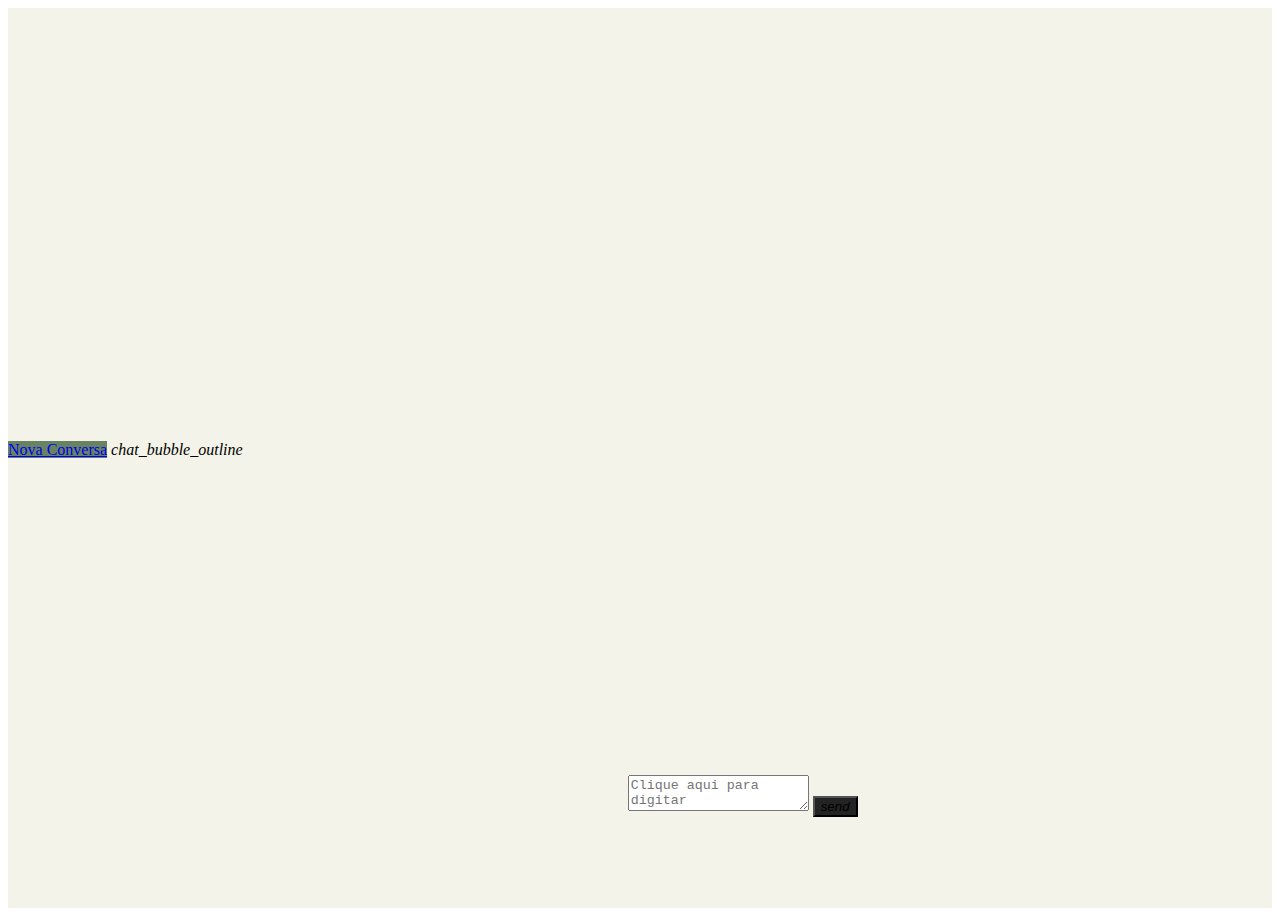
<file: HealHub-master/target/classes/templates/chat/index.html>
<!DOCTYPE html>
<html lang="en">

<head th:replace="~{_template::head('Chat')}"></head>
<body>
<nav th:replace="~{_template::#navbar}"></nav>
<div style="
            background-color: #F3F3E9;
            margin: 0px;
            height:100vh;
            display: flex;
            align-items: center;
            flex-direction: row;
            "
>

    <div class="messages-container"
    >
        <a href="/chat" class="btn" style="margin-bottom: 10px;  background-color: #678362;">Nova Conversa</a>

        <a th:href="'chat/' + ${dialog.id}"
           th:each="dialog : ${dialogList}"
           class="dialog-link"
        >
            <i class="material-icons">chat_bubble_outline</i>
            <p th:text="${dialog.title}"></p>
        </a>

    </div>

    <div style="
            display: flex;
            flex-direction: column;
            align-items: center;
            "
    >
        <div style="
                  width: 1000px;
                  display: flex;
                  flex-direction: column;
                  align-items: center;
                  "
        >

            <div style="height: 75vh;"></div>

        </div>

        <form class="text-box" th:action="${'/chat'}"  method="post" th:object="${chat}">

          <textarea
                  placeholder="Clique aqui para digitar"
                  th:field="*{text}"
          ></textarea>

            <button class="btn" style="background-color: #232323"><i class="material-icons">send</i>
            </button>

        </form>
    </div>


</div>
<script>
    const textarea = document.querySelector("textarea");
    textarea.addEventListener("keyup", e=>{
        textarea.style.height = `auto`
        let scHeight = e.target.scrollHeight;
        textarea.style.height = `${scHeight}px`

    })
</script>
</body>
<script>
    document.addEventListener('DOMContentLoaded', function () {
        var elems = document.querySelectorAll('.dropdown-trigger');
        const options = {
            constrainWidth: false,
            coverTrigger: false
        }
        var instances = M.Dropdown.init(elems, options);
    });
</script>
</html>
</file>
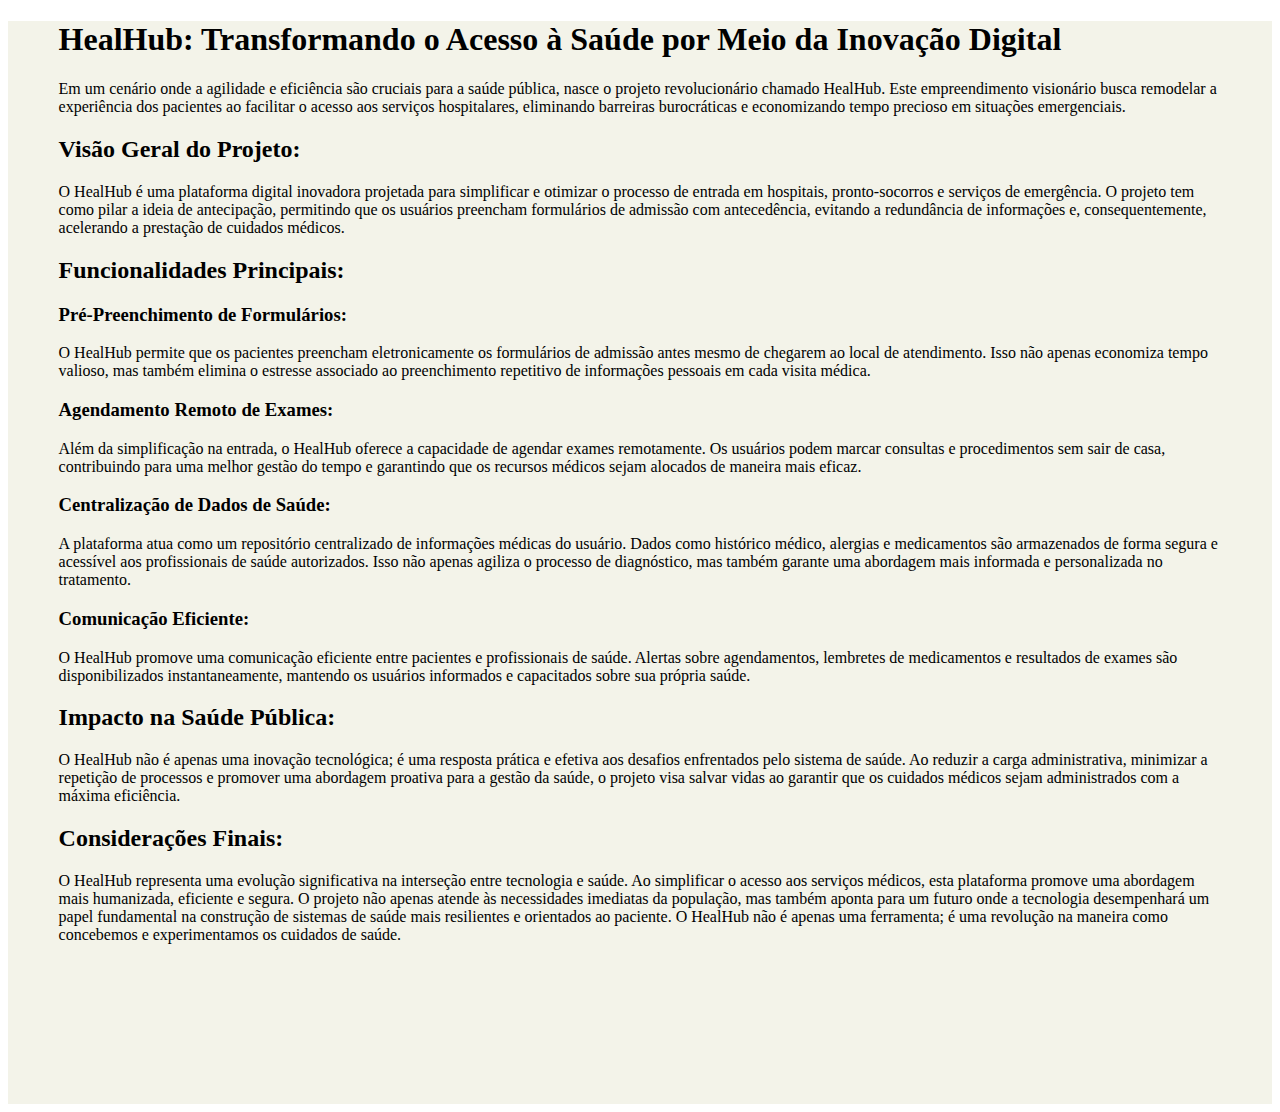
<file: HealHub-master/target/classes/templates/desc/index.html>
<!DOCTYPE html>
<html lang="pt-br">
<head th:replace="~{_template::head('desc')}">
    <meta charset="UTF-8">
    <meta name="viewport" content="width=device-width, initial-scale=1.0">
    <title>HealHub: Transformando o Acesso à Saúde por Meio da Inovação Digital</title>
</head>
<div style="
background-color: #F3F3E9;
"
>
<body>
    <nav th:replace="~{_template::#navbar}"></nav>
    <div style="
            background-color: #F3F3E9;
            padding-left: 4%;
            padding-right: 4%;
            "
    >

    <h1>HealHub: Transformando o Acesso à Saúde por Meio da Inovação Digital</h1>

    <p>Em um cenário onde a agilidade e eficiência são cruciais para a saúde pública, nasce o projeto revolucionário chamado HealHub. Este empreendimento visionário busca remodelar a experiência dos pacientes ao facilitar o acesso aos serviços hospitalares, eliminando barreiras burocráticas e economizando tempo precioso em situações emergenciais.</p>

    <h2>Visão Geral do Projeto:</h2>
    <p>O HealHub é uma plataforma digital inovadora projetada para simplificar e otimizar o processo de entrada em hospitais, pronto-socorros e serviços de emergência. O projeto tem como pilar a ideia de antecipação, permitindo que os usuários preencham formulários de admissão com antecedência, evitando a redundância de informações e, consequentemente, acelerando a prestação de cuidados médicos.</p>

    <h2>Funcionalidades Principais:</h2>

    <h3>Pré-Preenchimento de Formulários:</h3>
    <p>O HealHub permite que os pacientes preencham eletronicamente os formulários de admissão antes mesmo de chegarem ao local de atendimento. Isso não apenas economiza tempo valioso, mas também elimina o estresse associado ao preenchimento repetitivo de informações pessoais em cada visita médica.</p>

    <h3>Agendamento Remoto de Exames:</h3>
    <p>Além da simplificação na entrada, o HealHub oferece a capacidade de agendar exames remotamente. Os usuários podem marcar consultas e procedimentos sem sair de casa, contribuindo para uma melhor gestão do tempo e garantindo que os recursos médicos sejam alocados de maneira mais eficaz.</p>

    <h3>Centralização de Dados de Saúde:</h3>
    <p>A plataforma atua como um repositório centralizado de informações médicas do usuário. Dados como histórico médico, alergias e medicamentos são armazenados de forma segura e acessível aos profissionais de saúde autorizados. Isso não apenas agiliza o processo de diagnóstico, mas também garante uma abordagem mais informada e personalizada no tratamento.</p>

    <h3>Comunicação Eficiente:</h3>
    <p>O HealHub promove uma comunicação eficiente entre pacientes e profissionais de saúde. Alertas sobre agendamentos, lembretes de medicamentos e resultados de exames são disponibilizados instantaneamente, mantendo os usuários informados e capacitados sobre sua própria saúde.</p>

    <h2>Impacto na Saúde Pública:</h2>
    <p>O HealHub não é apenas uma inovação tecnológica; é uma resposta prática e efetiva aos desafios enfrentados pelo sistema de saúde. Ao reduzir a carga administrativa, minimizar a repetição de processos e promover uma abordagem proativa para a gestão da saúde, o projeto visa salvar vidas ao garantir que os cuidados médicos sejam administrados com a máxima eficiência.</p>

    <h2>Considerações Finais:</h2>
    <p>O HealHub representa uma evolução significativa na interseção entre tecnologia e saúde. Ao simplificar o acesso aos serviços médicos, esta plataforma promove uma abordagem mais humanizada, eficiente e segura. O projeto não apenas atende às necessidades imediatas da população, mas também aponta para um futuro onde a tecnologia desempenhará um papel fundamental na construção de sistemas de saúde mais resilientes e orientados ao paciente. O HealHub não é apenas uma ferramenta; é uma revolução na maneira como concebemos e experimentamos os cuidados de saúde.</p>
    <br>
    <br>
    <br>
    <br>
    <br>
    <br>
    <br>
    <br>
    
</body>
</html>
</file>
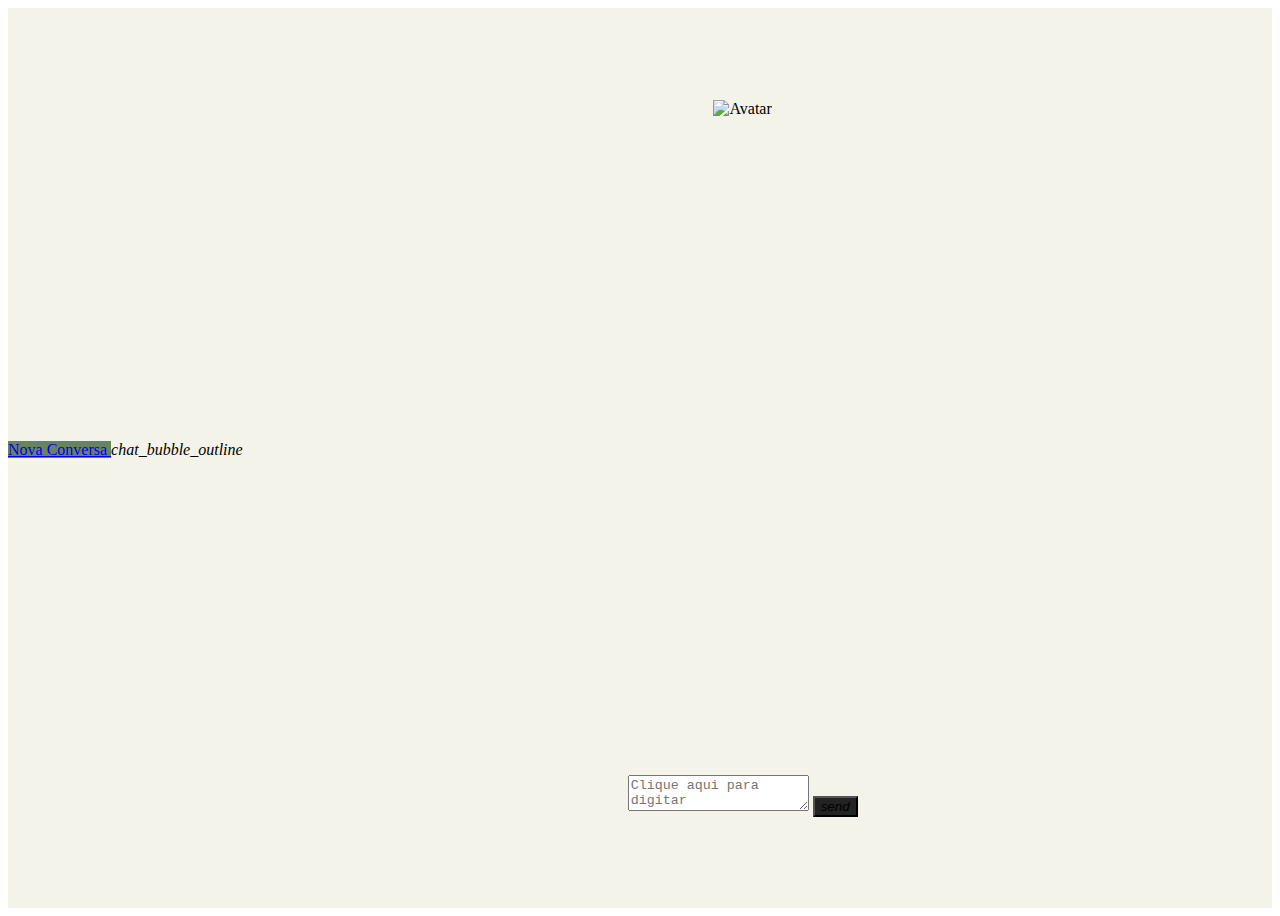
<file: HealHub-master/target/classes/templates/dialog/index.html>
<!DOCTYPE html>
<html lang="en">

<head th:replace="~{_template::head('Chat')}"></head>
<body>
<nav th:replace="~{_template::#navbar}"></nav>
<div style="
            background-color: #F3F3E9;
            margin: 0px;
            height:100vh;
            display: flex;
            align-items: center;
            flex-direction: row;
            "
>

    <div class="messages-container">

        <a href="/chat"
           class="btn"
           style="margin-bottom: 10px;  background-color: #678362;"
        >
            Nova Conversa
        </a>

        <a th:href="'/chat/' + ${dialog.id}"
           th:each="dialog : ${dialogList}"

           th:class="'dialog-link ' + ${dialog.id == dialogId ? 'choosed': ''}"
        >
            <i class="material-icons">chat_bubble_outline</i>
            <p th:text="${dialog.title}"></p>
        </a>
    </div>

    <div style="
            display: flex;
            flex-direction: column;
            align-items: center;
            "
    >
        <div style="
                  width: 1000px;
                  display: flex;
                  flex-direction: column;
                  align-items: center;
                  overflow-y: scroll;
                  height: 75vh;
                  "
        >

            <div th:each="chat : ${chatList}" th:class="'container ' +${!chat.bot ? 'darker': ''}">
                <img th:src="${chat.bot ? '../../assets/Letras Logo HealHub.png' : '../../assets/profile.jpg.png'}" alt="Avatar" th:class="${!chat.bot ? 'right' : ''}">
                <p th:text="${chat.text}"></p>
                <span  th:text="${chat.time}" th:class="${!chat.bot ? 'time-left' : 'time-right'}"></span>
            </div>

        </div>

        <form class="text-box" th:action="${'/chat/' + dialogId }"  method="post" th:object="${chat}">

          <textarea
                  placeholder="Clique aqui para digitar"
                  th:field="*{text}"
          ></textarea>

            <button class="btn" style="background-color: #232323"><i class="material-icons">send</i>
            </button>

        </form>
    </div>


</div>
<script>
    const textarea = document.querySelector("textarea");
    textarea.addEventListener("keyup", e=>{
        textarea.style.height = `auto`
        let scHeight = e.target.scrollHeight;
        textarea.style.height = `${scHeight}px`

    })
</script>
</body>
</html>
</file>
